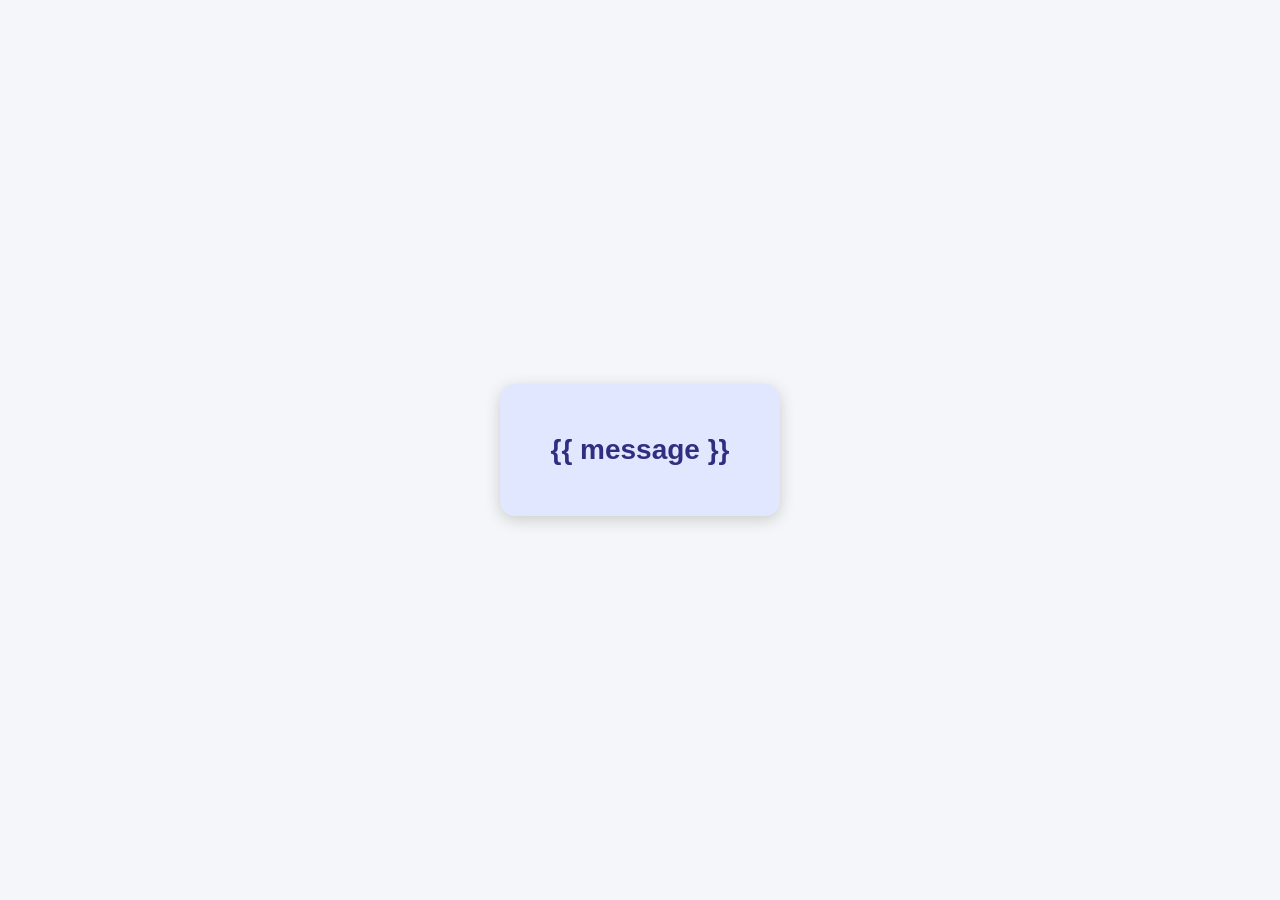
<file: AuthenticaationProject/templates/message.html>
<!DOCTYPE html>
<html>
<head>
    <title>Authentication Result</title>
    <style>
        body {
            background-color: #f4f6f9;
            display: flex;
            justify-content: center;
            align-items: center;
            height: 100vh;
            margin: 0;
            font-family: Arial, sans-serif;
        }

        .box {
            background-color: #e0e7ff;
            color: #312e81;
            padding: 50px;
            border-radius: 15px;
            text-align: center;
            font-size: 28px;
            font-weight: bold;
            box-shadow: 0 4px 15px #ccc;
        }
    </style>
</head>
<body>
    <div class="box">
        {{ message }}
    </div>
</body>
</html>
</file>
